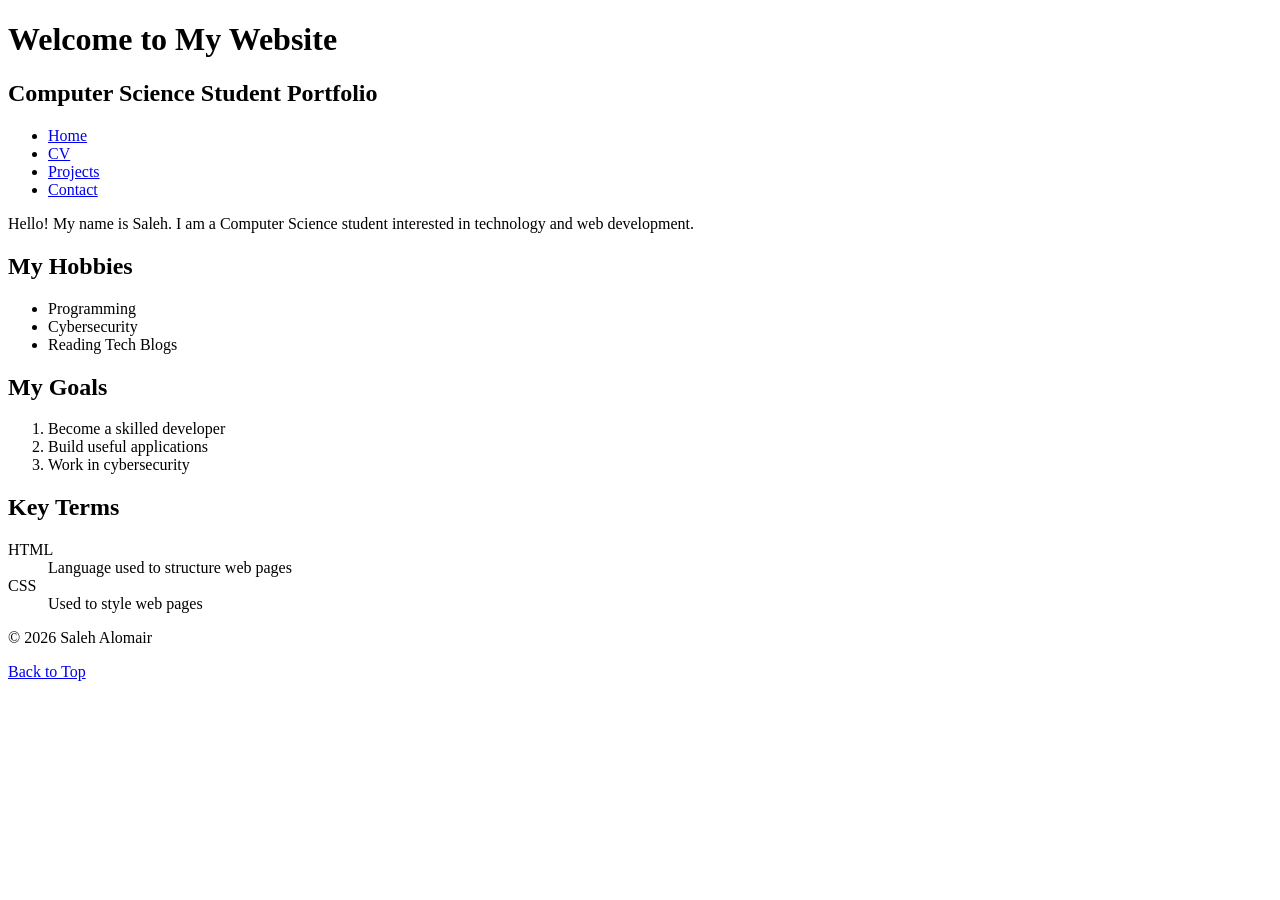
<file: index.html>
<!DOCTYPE html>
<html lang="en">
<head>
    <meta charset="UTF-8">
    <title>Home - Saleh Alomair</title>
</head>
<body>

<header id="top">
    <h1>Welcome to My Website</h1>
    <h2>Computer Science Student Portfolio</h2>
</header>

<nav role="navigation">
    <ul>
        <li><a href="index.html">Home</a></li>
        <li><a href="cv.html">CV</a></li>
        <li><a href="projects.html">Projects</a></li>
        <li><a href="contact.html">Contact</a></li>
    </ul>
</nav>

<main>
    <p>Hello! My name is Saleh. I am a Computer Science student interested in technology and web development.</p>

    <h2>My Hobbies</h2>
    <ul>
        <li>Programming</li>
        <li>Cybersecurity</li>
        <li>Reading Tech Blogs</li>
    </ul>

    <h2>My Goals</h2>
    <ol>
        <li>Become a skilled developer</li>
        <li>Build useful applications</li>
        <li>Work in cybersecurity</li>
    </ol>

    <h2>Key Terms</h2>
    <dl>
        <dt>HTML</dt>
        <dd>Language used to structure web pages</dd>

        <dt>CSS</dt>
        <dd>Used to style web pages</dd>
    </dl>
</main>

<footer>
    <p>&copy; 2026 Saleh Alomair</p>
    <a href="#top">Back to Top</a>
</footer>

</body>
</html>
</file>
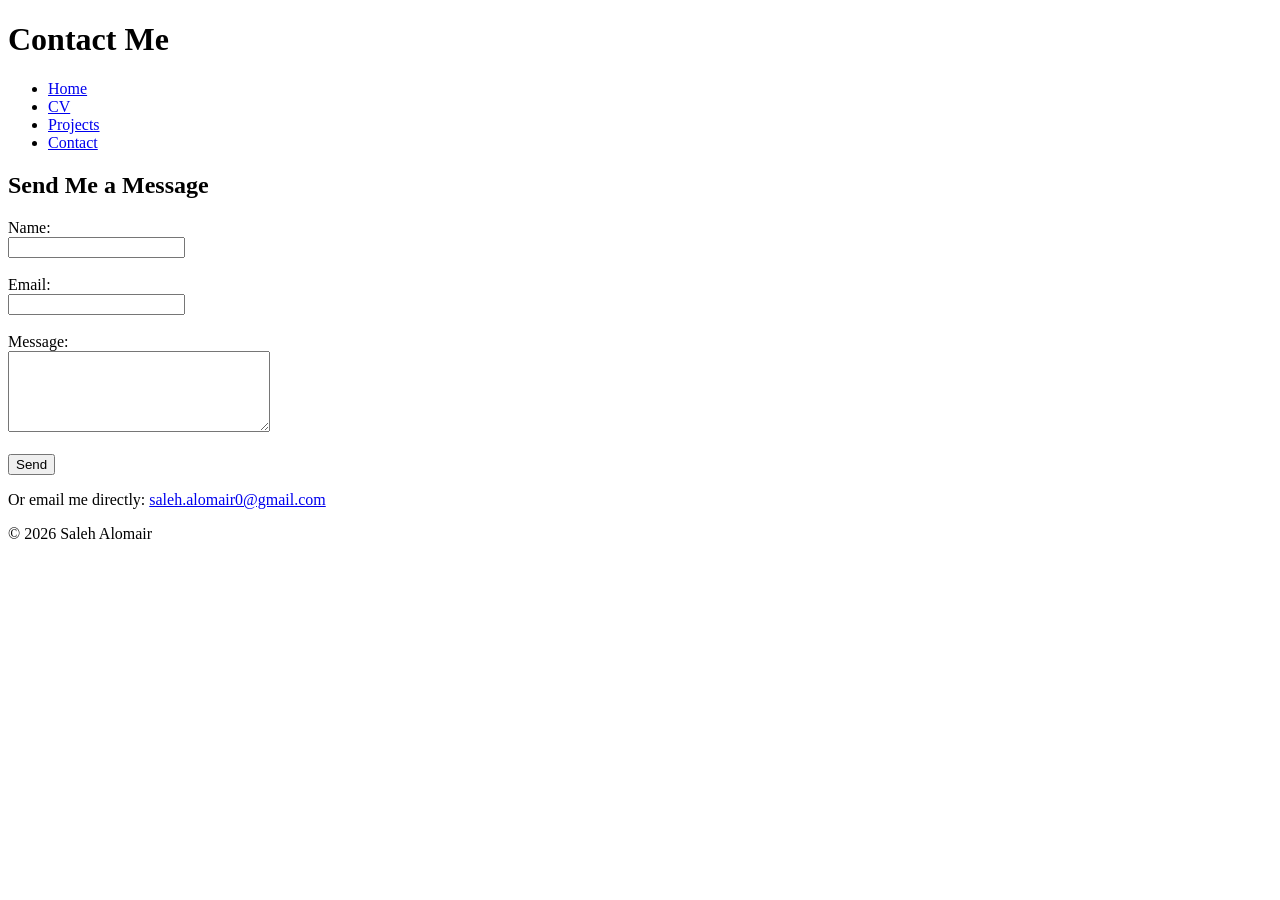
<file: contact.html>
<!DOCTYPE html>
<html>
<head>
    <title>Contact - Saleh Alomair</title>
</head>
<body>

<header>
    <h1>Contact Me</h1>
</header>

<nav role="navigation">
    <ul>
        <li><a href="index.html">Home</a></li>
        <li><a href="cv.html">CV</a></li>
        <li><a href="projects.html">Projects</a></li>
        <li><a href="contact.html">Contact</a></li>
    </ul>
</nav>

<main>

    <h2>Send Me a Message</h2>

    <form>
        <label>Name:</label><br>
        <input type="text" name="name"><br><br>

        <label>Email:</label><br>
        <input type="email" name="email"><br><br>

        <label>Message:</label><br>
        <textarea name="message" rows="5" cols="30"></textarea><br><br>

        <input type="submit" value="Send">
    </form>

    <p>
        Or email me directly:
        <a href="mailto:saleh.alomair0@gmail.com">
            saleh.alomair0@gmail.com
        </a>
    </p>

</main>

<footer>
    <p>&copy; 2026 Saleh Alomair</p>
</footer>

</body>
</html>
</file>
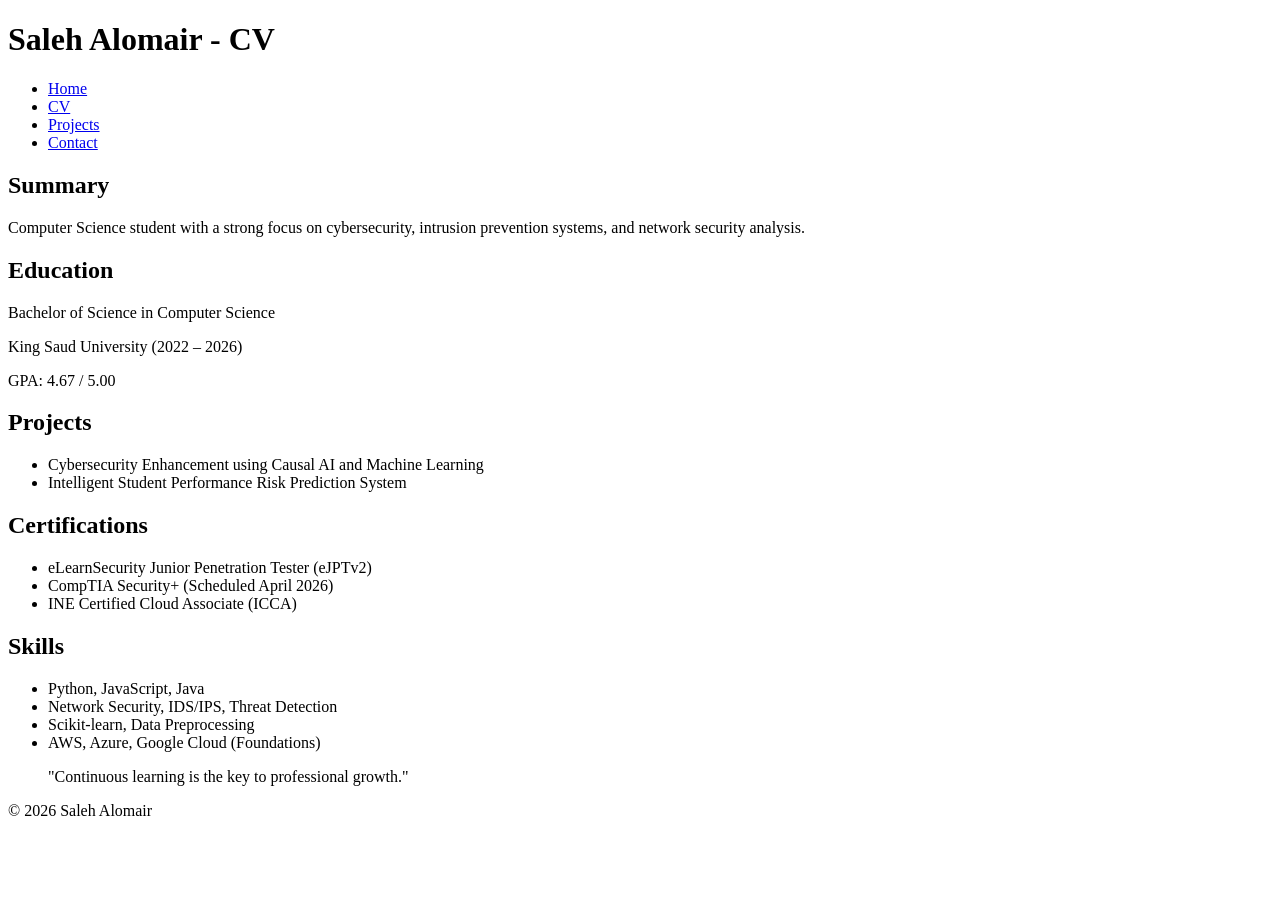
<file: cv.html>
<!DOCTYPE html>
<html>
<head>
    <title>CV - Saleh Alomair</title>
</head>
<body>

<header>
    <h1>Saleh Alomair - CV</h1>
</header>

<nav role="navigation">
    <ul>
        <li><a href="index.html">Home</a></li>
        <li><a href="cv.html">CV</a></li>
        <li><a href="projects.html">Projects</a></li>
        <li><a href="contact.html">Contact</a></li>
    </ul>
</nav>

<main>
    <article>

        <section>
            <h2>Summary</h2>
            <p>
                Computer Science student with a strong focus on cybersecurity,
                intrusion prevention systems, and network security analysis.
            </p>
        </section>

        <section>
            <h2>Education</h2>
            <p>Bachelor of Science in Computer Science</p>
            <p>King Saud University (2022 – 2026)</p>
            <p>GPA: 4.67 / 5.00</p>
        </section>

        <section>
            <h2>Projects</h2>
            <ul>
                <li>Cybersecurity Enhancement using Causal AI and Machine Learning</li>
                <li>Intelligent Student Performance Risk Prediction System</li>
            </ul>
        </section>

        <section>
            <h2>Certifications</h2>
            <ul>
                <li>eLearnSecurity Junior Penetration Tester (eJPTv2)</li>
                <li>CompTIA Security+ (Scheduled April 2026)</li>
                <li>INE Certified Cloud Associate (ICCA)</li>
            </ul>
        </section>

        <section>
            <h2>Skills</h2>
            <ul>
                <li>Python, JavaScript, Java</li>
                <li>Network Security, IDS/IPS, Threat Detection</li>
                <li>Scikit-learn, Data Preprocessing</li>
                <li>AWS, Azure, Google Cloud (Foundations)</li>
            </ul>
        </section>

        <blockquote>
            "Continuous learning is the key to professional growth."
        </blockquote>

    </article>
</main>

<footer>
<p>&copy; 2026 Saleh Alomair</p></footer>

</body>
</html>
</file>
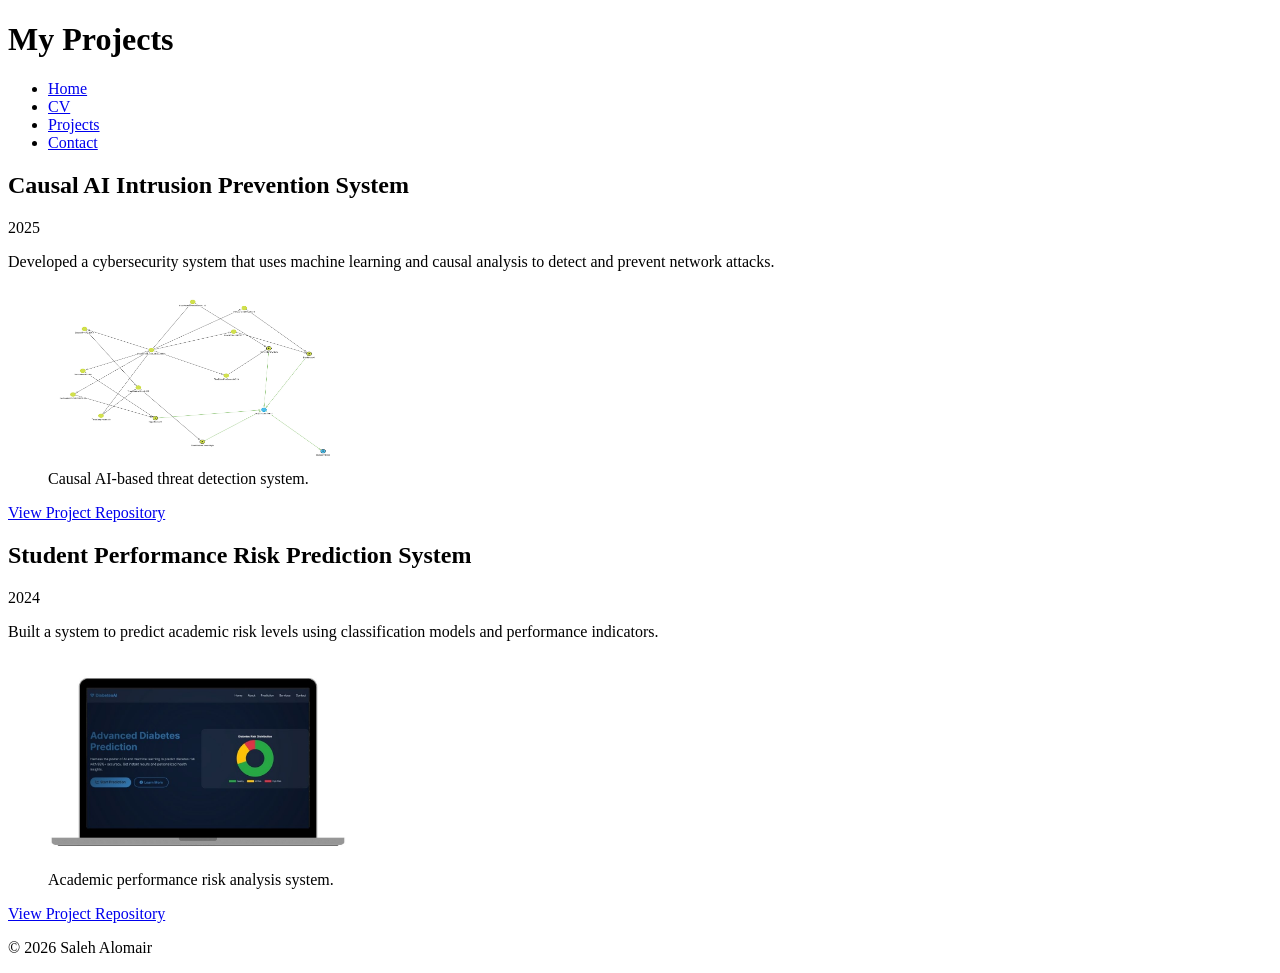
<file: projects.html>
<!DOCTYPE html>
<html>
<head>
    <title>Projects - Saleh Alomair</title>
</head>
<body>

<header>
    <h1>My Projects</h1>
</header>

<nav role="navigation">
    <ul>
        <li><a href="index.html">Home</a></li>
        <li><a href="cv.html">CV</a></li>
        <li><a href="projects.html">Projects</a></li>
        <li><a href="contact.html">Contact</a></li>
    </ul>
</nav>

<main>

    <article>
    <h2>Causal AI Intrusion Prevention System</h2>
    <time datetime="2025">2025</time>
    <p>
        Developed a cybersecurity system that uses machine learning
        and causal analysis to detect and prevent network attacks.
    </p>

    <figure>
        <img src="dagitty-model.jpeg" alt="Causal AI IPS Project" width="300">
        <figcaption>Causal AI-based threat detection system.</figcaption>
    </figure>

    <p>
        <a href="https://github.com/s-alomair/cyber-defense-causal-ai">
            View Project Repository
        </a>
    </p>
</article>

<article>
    <h2>Student Performance Risk Prediction System</h2>
    <time datetime="2024">2024</time>
    <p>
        Built a system to predict academic risk levels using
        classification models and performance indicators.
    </p>

    <figure>
        <img src="Prediction.jpg" alt="Student Risk Prediction Project" width="300">
        <figcaption>Academic performance risk analysis system.</figcaption>
    </figure>

    <p>
        <a href="https://github.com/s-alomair/student-risk-prediction">
            View Project Repository
        </a>
    </p>
</article>

</main>

<footer>
    <p>&copy; 2026 Saleh Alomair</p>
</footer>

</body>
</html>
</file>
